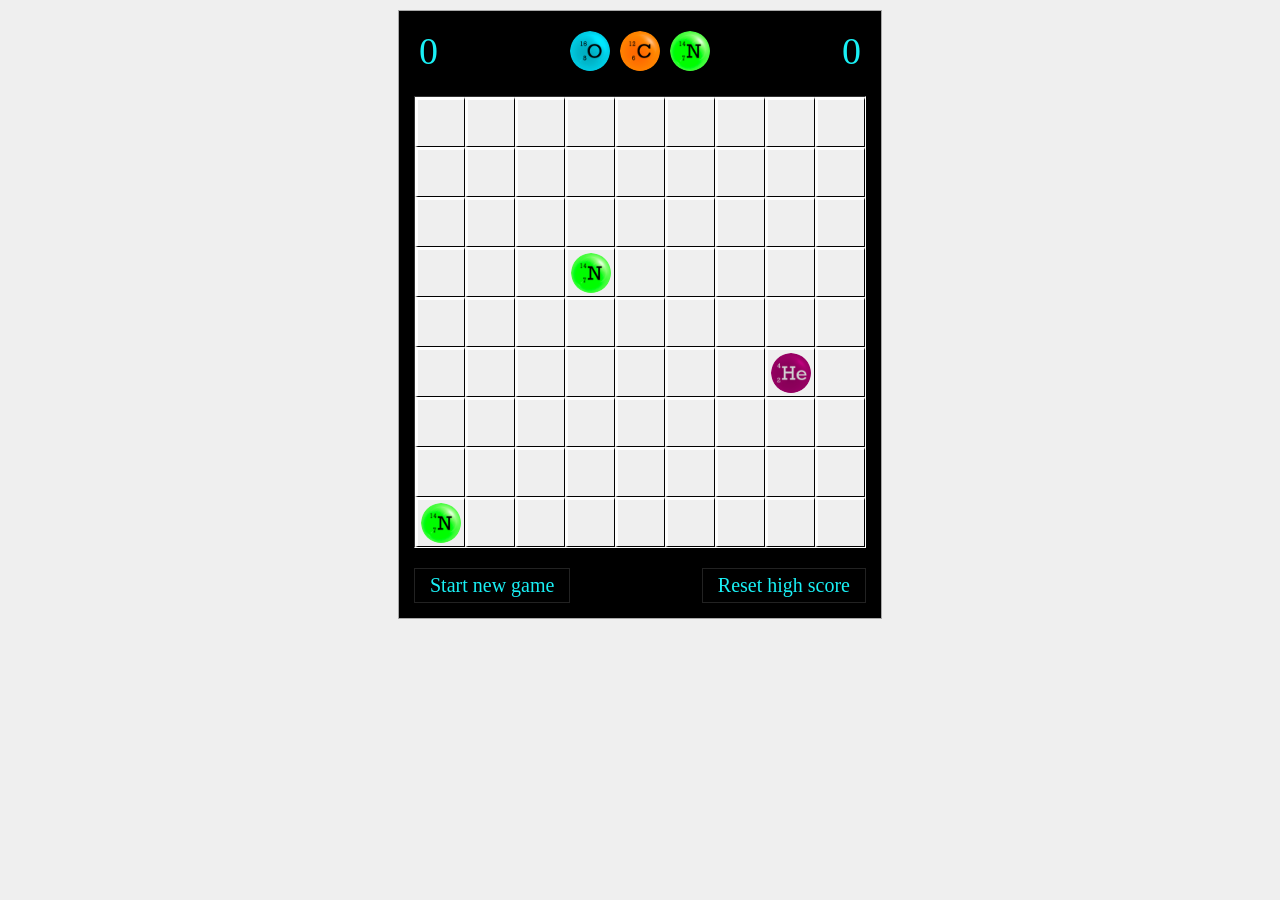
<file: index.html>
<!DOCTYPE html>
<html lang="en">
<head>
    <meta charset="UTF-8">
    <meta name="viewport" content="width=device-width, initial-scale=1.0">
    <meta http-equiv="X-UA-Compatible" content="ie=edge">
    <link rel="stylesheet" href="styles.css">
    <title>Color Lines JS</title>
</head>
<body>

    <div class="wrapper">
        <div class="lines lines_js-move-animation-duration">
            <div class="lines__header">
                <div class="score">
                    <span class="score__value">0</span>
                </div>    
                <div class="next-ball-box">
                    <div class="next-ball-box__cell"> <div class="next-ball-box__ball"></div> </div>
                    <div class="next-ball-box__cell"> <div class="next-ball-box__ball"></div> </div>
                    <div class="next-ball-box__cell"> <div class="next-ball-box__ball"></div> </div>
                </div>
                <div class="highscore">
                    <span class="highscore__value">0</span>
                </div>
            </div>
            <div class="gamefield">
                <div class="row">
                    <div class="cell"> <div class="cell__ball"></div> </div>
                    <div class="cell"> <div class="cell__ball"></div> </div>
                    <div class="cell"> <div class="cell__ball"></div> </div>
                    <div class="cell"> <div class="cell__ball"></div> </div>
                    <div class="cell"> <div class="cell__ball"></div> </div>
                    <div class="cell"> <div class="cell__ball"></div> </div>
                    <div class="cell"> <div class="cell__ball"></div> </div>
                    <div class="cell"> <div class="cell__ball"></div> </div>
                    <div class="cell"> <div class="cell__ball"></div> </div>
                </div>
                <div class="row">
                    <div class="cell"> <div class="cell__ball"></div> </div>
                    <div class="cell"> <div class="cell__ball"></div> </div>
                    <div class="cell"> <div class="cell__ball"></div> </div>
                    <div class="cell"> <div class="cell__ball"></div> </div>
                    <div class="cell"> <div class="cell__ball"></div> </div>
                    <div class="cell"> <div class="cell__ball"></div> </div>
                    <div class="cell"> <div class="cell__ball"></div> </div>
                    <div class="cell"> <div class="cell__ball"></div> </div>
                    <div class="cell"> <div class="cell__ball"></div> </div>
                </div>
                <div class="row">
                    <div class="cell"> <div class="cell__ball"></div> </div>
                    <div class="cell"> <div class="cell__ball"></div> </div>
                    <div class="cell"> <div class="cell__ball"></div> </div>
                    <div class="cell"> <div class="cell__ball"></div> </div>
                    <div class="cell"> <div class="cell__ball"></div> </div>
                    <div class="cell"> <div class="cell__ball"></div> </div>
                    <div class="cell"> <div class="cell__ball"></div> </div>
                    <div class="cell"> <div class="cell__ball"></div> </div>
                    <div class="cell"> <div class="cell__ball"></div> </div>
                </div>
                <div class="row">
                    <div class="cell"> <div class="cell__ball"></div> </div>
                    <div class="cell"> <div class="cell__ball"></div> </div>
                    <div class="cell"> <div class="cell__ball"></div> </div>
                    <div class="cell"> <div class="cell__ball"></div> </div>
                    <div class="cell"> <div class="cell__ball"></div> </div>
                    <div class="cell"> <div class="cell__ball"></div> </div>
                    <div class="cell"> <div class="cell__ball"></div> </div>
                    <div class="cell"> <div class="cell__ball"></div> </div>
                    <div class="cell"> <div class="cell__ball"></div> </div>
                </div>
                <div class="row">
                    <div class="cell"> <div class="cell__ball"></div> </div>
                    <div class="cell"> <div class="cell__ball"></div> </div>
                    <div class="cell"> <div class="cell__ball"></div> </div>
                    <div class="cell"> <div class="cell__ball"></div> </div>
                    <div class="cell"> <div class="cell__ball"></div> </div>
                    <div class="cell"> <div class="cell__ball"></div> </div>
                    <div class="cell"> <div class="cell__ball"></div> </div>
                    <div class="cell"> <div class="cell__ball"></div> </div>
                    <div class="cell"> <div class="cell__ball"></div> </div>
                </div>
                <div class="row">
                    <div class="cell"> <div class="cell__ball"></div> </div>
                    <div class="cell"> <div class="cell__ball"></div> </div>
                    <div class="cell"> <div class="cell__ball"></div> </div>
                    <div class="cell"> <div class="cell__ball"></div> </div>
                    <div class="cell"> <div class="cell__ball"></div> </div>
                    <div class="cell"> <div class="cell__ball"></div> </div>
                    <div class="cell"> <div class="cell__ball"></div> </div>
                    <div class="cell"> <div class="cell__ball"></div> </div>
                    <div class="cell"> <div class="cell__ball"></div> </div>
                </div>
                <div class="row">
                    <div class="cell"> <div class="cell__ball"></div> </div>
                    <div class="cell"> <div class="cell__ball"></div> </div>
                    <div class="cell"> <div class="cell__ball"></div> </div>
                    <div class="cell"> <div class="cell__ball"></div> </div>
                    <div class="cell"> <div class="cell__ball"></div> </div>
                    <div class="cell"> <div class="cell__ball"></div> </div>
                    <div class="cell"> <div class="cell__ball"></div> </div>
                    <div class="cell"> <div class="cell__ball"></div> </div>
                    <div class="cell"> <div class="cell__ball"></div> </div>
                </div>
                <div class="row">
                    <div class="cell"> <div class="cell__ball"></div> </div>
                    <div class="cell"> <div class="cell__ball"></div> </div>
                    <div class="cell"> <div class="cell__ball"></div> </div>
                    <div class="cell"> <div class="cell__ball"></div> </div>
                    <div class="cell"> <div class="cell__ball"></div> </div>
                    <div class="cell"> <div class="cell__ball"></div> </div>
                    <div class="cell"> <div class="cell__ball"></div> </div>
                    <div class="cell"> <div class="cell__ball"></div> </div>
                    <div class="cell"> <div class="cell__ball"></div> </div>
                </div>
                <div class="row">
                    <div class="cell"> <div class="cell__ball"></div> </div>
                    <div class="cell"> <div class="cell__ball"></div> </div>
                    <div class="cell"> <div class="cell__ball"></div> </div>
                    <div class="cell"> <div class="cell__ball"></div> </div>
                    <div class="cell"> <div class="cell__ball"></div> </div>
                    <div class="cell"> <div class="cell__ball"></div> </div>
                    <div class="cell"> <div class="cell__ball"></div> </div>
                    <div class="cell"> <div class="cell__ball"></div> </div>
                    <div class="cell"> <div class="cell__ball"></div> </div>
                </div>
            </div>

            <div class="lines__footer">
                <div class="lines__new-game-button new-game-button">
                    <span class="new-game-button__label">Start new game</span>
                </div>
                <div class="lines__reset-highscore-button reset-highscore-button">
                    <span class="reset-highscore-button__label">Reset high score</span>
                </div>
            </div>
        </div>
    </div>


    <script src="app.js"></script>


    <script>
        var lines = new Lines('lines');
    </script>
</body>
</html>
</file>
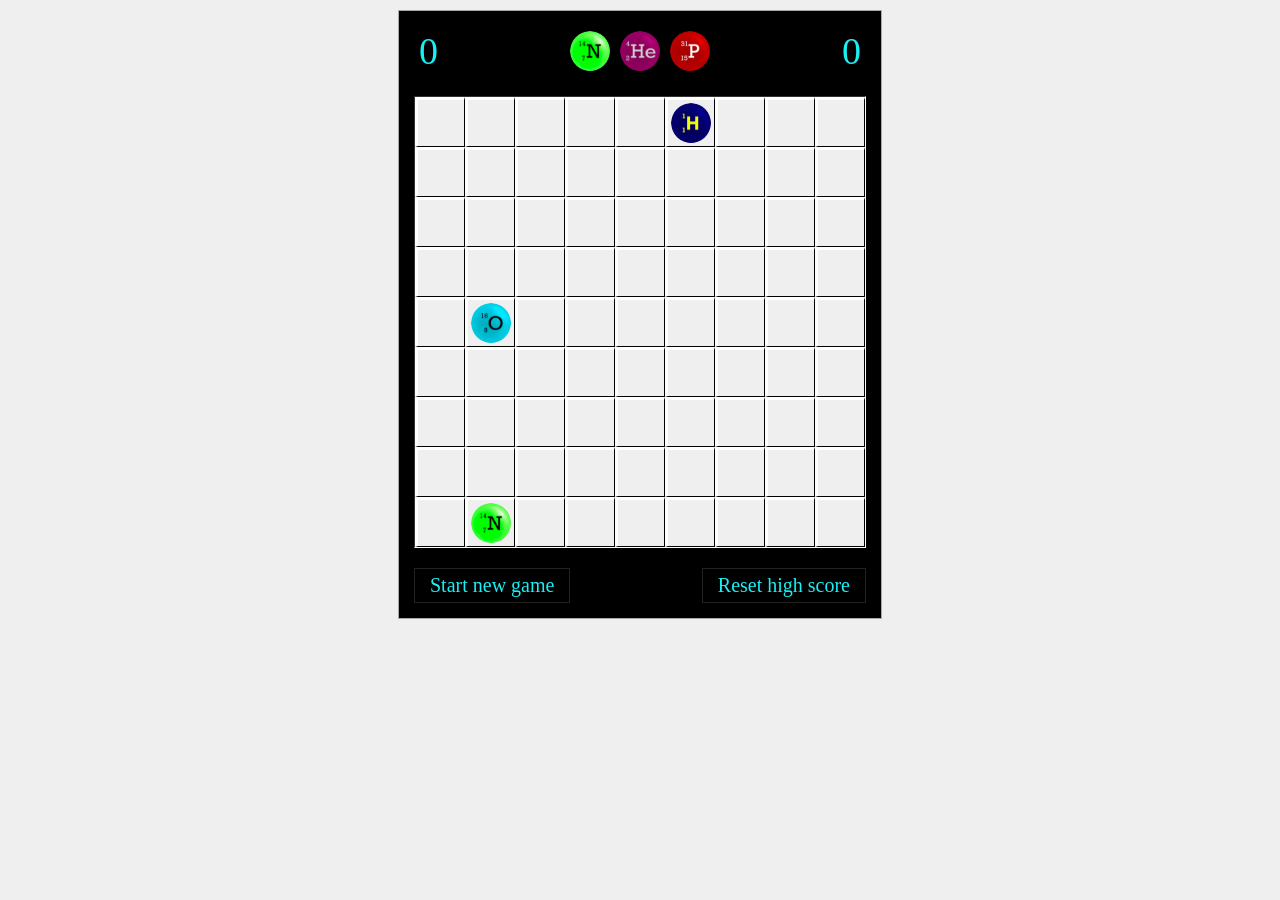
<file: colorLines.html>
<!DOCTYPE html>
<html lang="en">
<head>
    <meta charset="UTF-8">
    <meta name="viewport" content="width=device-width, initial-scale=1.0">
    <meta http-equiv="X-UA-Compatible" content="ie=edge">
    <link rel="stylesheet" href="styles.css">
    <title>Document</title>
</head>
<body>

    <div class="wrapper">
        <div class="lines lines_js-move-animation-duration">
            <div class="lines__header">
                <div class="score">
                    <span class="score__value">0</span>
                </div>    
                <div class="next-ball-box">
                    <div class="next-ball-box__cell"> <div class="next-ball-box__ball"></div> </div>
                    <div class="next-ball-box__cell"> <div class="next-ball-box__ball"></div> </div>
                    <div class="next-ball-box__cell"> <div class="next-ball-box__ball"></div> </div>
                </div>
                <div class="highscore">
                    <span class="highscore__value">0</span>
                </div>
            </div>
            <div class="gamefield">
                <div class="row">
                    <div class="cell"> <div class="cell__ball"></div> </div>
                    <div class="cell"> <div class="cell__ball"></div> </div>
                    <div class="cell"> <div class="cell__ball"></div> </div>
                    <div class="cell"> <div class="cell__ball"></div> </div>
                    <div class="cell"> <div class="cell__ball"></div> </div>
                    <div class="cell"> <div class="cell__ball"></div> </div>
                    <div class="cell"> <div class="cell__ball"></div> </div>
                    <div class="cell"> <div class="cell__ball"></div> </div>
                    <div class="cell"> <div class="cell__ball"></div> </div>
                </div>
                <div class="row">
                    <div class="cell"> <div class="cell__ball"></div> </div>
                    <div class="cell"> <div class="cell__ball"></div> </div>
                    <div class="cell"> <div class="cell__ball"></div> </div>
                    <div class="cell"> <div class="cell__ball"></div> </div>
                    <div class="cell"> <div class="cell__ball"></div> </div>
                    <div class="cell"> <div class="cell__ball"></div> </div>
                    <div class="cell"> <div class="cell__ball"></div> </div>
                    <div class="cell"> <div class="cell__ball"></div> </div>
                    <div class="cell"> <div class="cell__ball"></div> </div>
                </div>
                <div class="row">
                    <div class="cell"> <div class="cell__ball"></div> </div>
                    <div class="cell"> <div class="cell__ball"></div> </div>
                    <div class="cell"> <div class="cell__ball"></div> </div>
                    <div class="cell"> <div class="cell__ball"></div> </div>
                    <div class="cell"> <div class="cell__ball"></div> </div>
                    <div class="cell"> <div class="cell__ball"></div> </div>
                    <div class="cell"> <div class="cell__ball"></div> </div>
                    <div class="cell"> <div class="cell__ball"></div> </div>
                    <div class="cell"> <div class="cell__ball"></div> </div>
                </div>
                <div class="row">
                    <div class="cell"> <div class="cell__ball"></div> </div>
                    <div class="cell"> <div class="cell__ball"></div> </div>
                    <div class="cell"> <div class="cell__ball"></div> </div>
                    <div class="cell"> <div class="cell__ball"></div> </div>
                    <div class="cell"> <div class="cell__ball"></div> </div>
                    <div class="cell"> <div class="cell__ball"></div> </div>
                    <div class="cell"> <div class="cell__ball"></div> </div>
                    <div class="cell"> <div class="cell__ball"></div> </div>
                    <div class="cell"> <div class="cell__ball"></div> </div>
                </div>
                <div class="row">
                    <div class="cell"> <div class="cell__ball"></div> </div>
                    <div class="cell"> <div class="cell__ball"></div> </div>
                    <div class="cell"> <div class="cell__ball"></div> </div>
                    <div class="cell"> <div class="cell__ball"></div> </div>
                    <div class="cell"> <div class="cell__ball"></div> </div>
                    <div class="cell"> <div class="cell__ball"></div> </div>
                    <div class="cell"> <div class="cell__ball"></div> </div>
                    <div class="cell"> <div class="cell__ball"></div> </div>
                    <div class="cell"> <div class="cell__ball"></div> </div>
                </div>
                <div class="row">
                    <div class="cell"> <div class="cell__ball"></div> </div>
                    <div class="cell"> <div class="cell__ball"></div> </div>
                    <div class="cell"> <div class="cell__ball"></div> </div>
                    <div class="cell"> <div class="cell__ball"></div> </div>
                    <div class="cell"> <div class="cell__ball"></div> </div>
                    <div class="cell"> <div class="cell__ball"></div> </div>
                    <div class="cell"> <div class="cell__ball"></div> </div>
                    <div class="cell"> <div class="cell__ball"></div> </div>
                    <div class="cell"> <div class="cell__ball"></div> </div>
                </div>
                <div class="row">
                    <div class="cell"> <div class="cell__ball"></div> </div>
                    <div class="cell"> <div class="cell__ball"></div> </div>
                    <div class="cell"> <div class="cell__ball"></div> </div>
                    <div class="cell"> <div class="cell__ball"></div> </div>
                    <div class="cell"> <div class="cell__ball"></div> </div>
                    <div class="cell"> <div class="cell__ball"></div> </div>
                    <div class="cell"> <div class="cell__ball"></div> </div>
                    <div class="cell"> <div class="cell__ball"></div> </div>
                    <div class="cell"> <div class="cell__ball"></div> </div>
                </div>
                <div class="row">
                    <div class="cell"> <div class="cell__ball"></div> </div>
                    <div class="cell"> <div class="cell__ball"></div> </div>
                    <div class="cell"> <div class="cell__ball"></div> </div>
                    <div class="cell"> <div class="cell__ball"></div> </div>
                    <div class="cell"> <div class="cell__ball"></div> </div>
                    <div class="cell"> <div class="cell__ball"></div> </div>
                    <div class="cell"> <div class="cell__ball"></div> </div>
                    <div class="cell"> <div class="cell__ball"></div> </div>
                    <div class="cell"> <div class="cell__ball"></div> </div>
                </div>
                <div class="row">
                    <div class="cell"> <div class="cell__ball"></div> </div>
                    <div class="cell"> <div class="cell__ball"></div> </div>
                    <div class="cell"> <div class="cell__ball"></div> </div>
                    <div class="cell"> <div class="cell__ball"></div> </div>
                    <div class="cell"> <div class="cell__ball"></div> </div>
                    <div class="cell"> <div class="cell__ball"></div> </div>
                    <div class="cell"> <div class="cell__ball"></div> </div>
                    <div class="cell"> <div class="cell__ball"></div> </div>
                    <div class="cell"> <div class="cell__ball"></div> </div>
                </div>
            </div>

            <div class="lines__footer">
                <div class="lines__new-game-button new-game-button">
                    <span class="new-game-button__label">Start new game</span>
                </div>
                <div class="lines__reset-highscore-button reset-highscore-button">
                    <span class="reset-highscore-button__label">Reset high score</span>
                </div>
            </div>
        </div>
    </div>


    <script src="app.js"></script>


    <script>
        var field = document.querySelector('.lines');
        var ball = field.querySelector('.cell__ball');
        var isJumping = false;
        
        var lines = new Lines('lines');
        
        // field.addEventListener('click', function(e){
        //     var target = e.target;
            
        //     while(!target.classList.contains('cell') && !target.classList.contains('lines')){
        //         target = target.parentNode;
        //     }
            
        //     if(isJumping){
        //         var jumpsBall = field.querySelector('.cell__ball_jumps-animation');
        //         if(jumpsBall) jumpsball.classList.remove('cell__ball_jumps-animation');
        //         isJumping = false;
        //     } 
        //     if(target.children.length) {
        //         var ball = target.querySelector('.cell__ball');

        //         if(!isJumping && ball!=jumpsball){
        //             ball.classList.add('cell__ball_jumps-animation');
        //             isJumping = true;
        //         } else {
        //             ball.classList.remove('cell__ball_jumps-animation');
        //             isJumping = false;
        //         }
        //     } 
            

        // });
    </script>
</body>
</html>
</file>
<file: styles.css>
html, body { 
    height: 100%;
    margin: 0;
    padding: 0;
}
.wrapper{
    width: 100%;
    display: flex;
    justify-content: center;
    min-height: 100%;
    align-items: flex-start;
    background: #efefef;
}
.lines{
    position: relative;
    background: #000;
    padding: 15px;
    border: 1px solid darkgrey;
    margin-top: 10px;
}
.lines__header{
    margin-bottom: 20px;
    display: flex;
    position: relative;
    justify-content: center;
}
.next-ball-box{
    justify-content: center;
    display: flex;
    padding: 0 7px;
    border-radius: 18px;
}

.highscore{
    position: absolute;
    height: calc(100vw * (1 / 11) + (0px / 1));
    width: calc(100vw * (27 / 110) + (0px / 1));
    left: 0;
    top: 0;
    display: flex;
    align-items: center;
    justify-content: flex-start;
    box-sizing: border-box;
    padding: 0 5px;
}
.score{
    position: absolute;
    height: calc(100vw * (1 / 11) + (0px / 1));
    width: calc(100vw * (27 / 110) + (0px / 1));
    right: 0;
    top: 0;
    display: flex;
    align-items: center;
    justify-content: flex-end;
    box-sizing: border-box;
    padding: 0 5px;
}
.highscore__value, .score__value{
    font-size: calc(100vw * (19 / 275) + (0px / 1));
    font-family: 'Arial Narrow';
    color: #19f0f5;
}
.lines__footer{
    display: flex;
    margin-top: 20px;
    justify-content: space-between;
}
.lines__new-game-button, .lines__reset-highscore-button{
    box-sizing: border-box;
    /* padding: 5px 0px; */
    border: 1px solid #222;
    cursor: default;
    text-align: center;
    padding: 5px 15px;
}
.new-game-button__label, .reset-highscore-button__label{
    font-size: calc(100vw * (2 / 55) + (0px / 1));
    font-family: 'Arial Narrow';
    color: #19f0f5;
}
.lines__reset-score-button{

}

.gamefield{
    box-sizing: border-box;
    border-left: 1px solid #333;
    border-top: 1px solid #333;
    border-right: 1px solid #fff;
    border-bottom: 1px solid #fff;
}

.row{
    display: flex;
    background: #efefef;
}
.next-ball-box__cell{
    width: calc(100vw * (1 / 11) + (0px / 1));
    height: calc(100vw * (1 / 11) + (0px / 1));
    box-sizing: border-box;
    position: relative;    
}
.cell{
    width: calc(100vw * (1 / 11) + (0px / 1));
    height: calc(100vw * (1 / 11) + (0px / 1));
    border-top: 3px solid #fff;
    border-left: 3px solid #fff;
    border-bottom: 1px solid #000;
    border-right: 1px solid #000;
    box-sizing: border-box;
    position: relative;
}
.cell__ball, .next-ball-box__ball{
    width: calc(100vw * (4 / 55) + (0px / 1));
    height: calc(100vw * (4 / 55) + (0px / 1));
    border-radius: 50%;
    margin: auto;
    position: absolute;
    left:0; right:0;
    bottom: 0px; 
    top: 0px;
    display: none;
}
.next-ball-box__ball{
    display: block;
}
.cell__ball_color-green{
    background: url('img/green+N.png') no-repeat 50% 50%;
    background-size: contain;
}
.cell__ball_color-yellow{
    background: url('img/yellow+S.png') no-repeat 50% 50%;
    background-size: contain;
}
.cell__ball_color-orange{
    background: url('img/orange+C.png') no-repeat 50% 50%;
    background-size: contain;
}
.cell__ball_color-red{
    background: red;
    background: url('img/red+P.png') no-repeat 50% 50%;
    background-size: contain;
}
.cell__ball_color-blue{
    background: url('img/blue+O.png') no-repeat 50% 50%;
    background-size: contain;
}
.cell__ball_color-indigo{
    background: url('img/indigo+H(bold).png') no-repeat 50% 50%;
    background-size: contain;
}
.cell__ball_color-violet{
    background: violet;
    background: url('img/violet+He.png') no-repeat 50% 50%;
    background-size: contain;
}
.cell__ball_visible{
    display:block;
}

.cell__ball_jumps-animation{
    animation-name: jumping-ball;
    animation-duration: 0.25s;
    animation-iteration-count: infinite;
    animation-timing-function:cubic-bezier(0.075, 0.82, 0.165, 1);
}

@keyframes jumping-ball{
    0%   {transform: translateY(0);}
    50%  {transform: translateY(calc(100vw * (53 / 12650) + (16px / 23)));}
    100% {transform: translateY(0);}
}

.cell__ball_move-animation{
    width: calc(100vw * (3 / 110) + (0px / 1));
    height: calc(100vw * (3 / 110) + (0px / 1)); 
    background-size: contain;
}

.lines_js-move-animation-duration{
    animation-duration: 0.08s;
}


@media (min-width: 600px){
    .highscore{
        width: 135px;
        height: 50px;
    }
    .score{
        width: 135px;
        height: 50px;
    }
    .next-ball-box__cell{
        width: 50px;
        height: 50px;
    }
    .cell{
        width: 50px;
        height: 50px;
    }
    .cell__ball{
        width: 40px;
        height: 40px;
    }
    .cell__ball_move-animation{
        width: 15px;
        height: 15px;
    }
    .next-ball-box__ball{
        width: 40px;
        height: 40px;
    }
    .highscore__value, .score__value{
        font-size: 38px;
    }
    .new-game-button__label, .reset-highscore-button__label{
        font-size: 20px;
    }
    @keyframes jumping-ball{
        0%   {transform: translateY(0);}
        50%  {transform: translateY(3.5px);}
        100% {transform: translateY(0);}
    }
    
}
@media (max-width: 320px){
    .highscore{
        width: calc(320px * 135 / 550 );
        height: calc(320px * 50 / 550);
    }
    .score{
        width: calc(320px * 135 / 550);
        height: calc(320px * 50 / 550);
    }
    .next-ball-box__cell{
        width: calc(320px * 50 / 550);
        height: calc(320px * 50 / 550);
    }
    .cell{
        width: calc(320px * 50 / 550);
        height: calc(320px * 50 / 550);
    }
    .cell__ball{
        width: calc(320px * 40 / 550);
        height: calc(320px * 40 / 550);
    }
    .cell__ball_move-animation{
        width: calc(320px * 15 / 550);
        height: calc(320px * 15 / 550);
    }
    .next-ball-box__ball{
        width: calc(320px * 40 / 550);
        height: calc(320px * 40 / 550);
    }
    .highscore__value, .score__value{
        font-size: calc(320px * 38 / 550);
    }
    .new-game-button__label, .reset-highscore-button__label{
        font-size: calc(320px * 20 /550);
    }
    @keyframes jumping-ball{
        0%   {transform: translateY(0);}
        50%  {transform: translateY(calc(3.5px * 320 / 550));}
        100% {transform: translateY(0);}
    }
    
}
</file>
